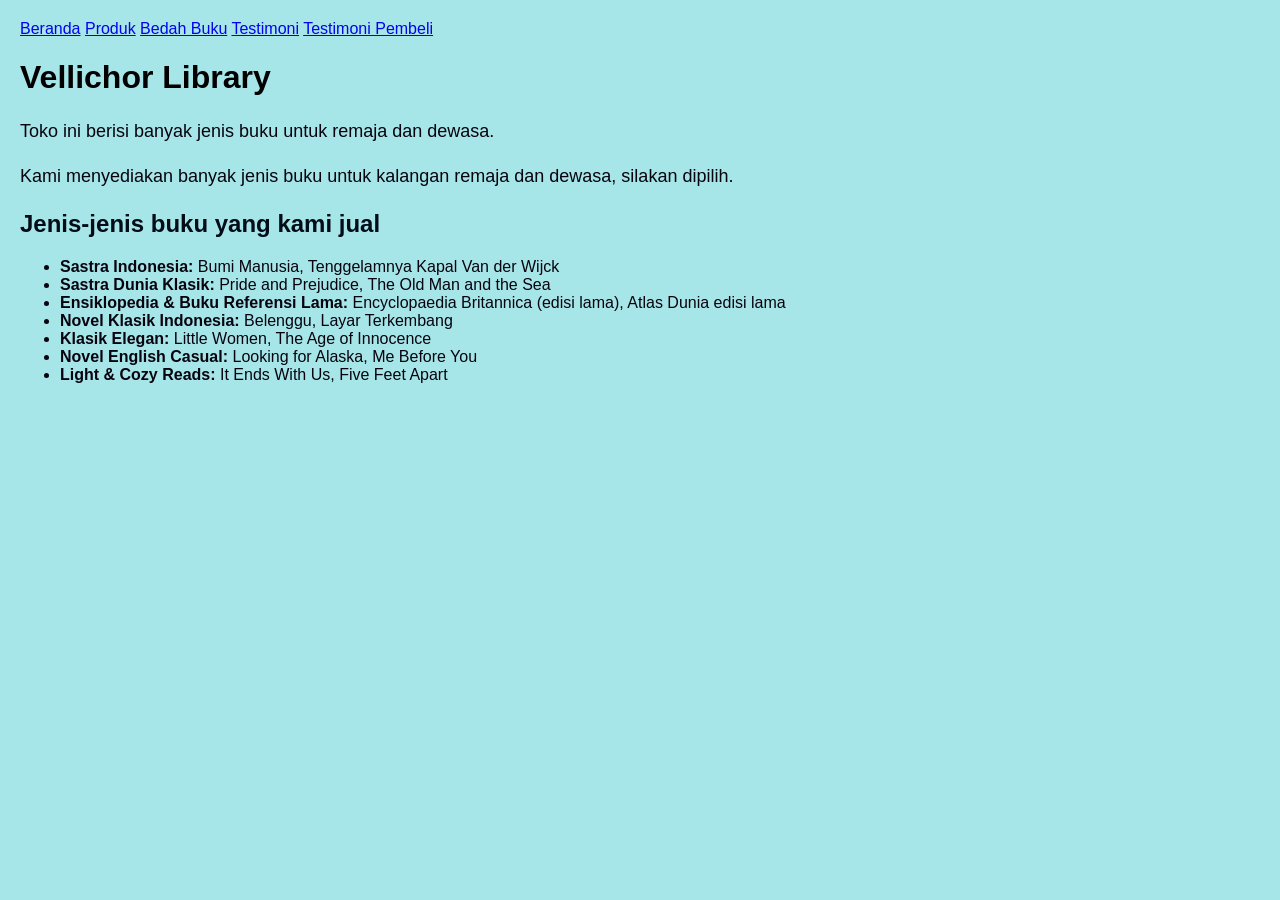
<file: index.html>
<!DOCTYPE html>
<html lang="id">
<head>
    <meta charset="UTF-8">
    <meta name="viewport" content="width=device-width, initial-scale=1.0">
    <title>Profil Usaha Buku</title>
    <link rel="stylesheet" href="style.css" />
</head>

<body>

<nav>
    <a href="index.html">Beranda</a>
    <a href="produk.html">Produk</a>
    <a href="bedah-buku.html">Bedah Buku</a>
    <a href="testimoni.html">Testimoni</a>
    <a href="tampil-testimoni.html">Testimoni Pembeli</a>
</nav>

<h1>Vellichor Library</h1>

<p>Toko ini berisi banyak jenis buku untuk remaja dan dewasa.</p>

<p>Kami menyediakan banyak jenis buku untuk kalangan remaja dan dewasa, silakan dipilih.</p>

<h2>Jenis-jenis buku yang kami jual</h2>

<ul>
    <li><strong>Sastra Indonesia:</strong> Bumi Manusia, Tenggelamnya Kapal Van der Wijck</li>
    <li><strong>Sastra Dunia Klasik:</strong> Pride and Prejudice, The Old Man and the Sea</li>
    <li><strong>Ensiklopedia & Buku Referensi Lama:</strong> Encyclopaedia Britannica (edisi lama), Atlas Dunia edisi lama</li>
    <li><strong>Novel Klasik Indonesia:</strong> Belenggu, Layar Terkembang</li>
    <li><strong>Klasik Elegan:</strong> Little Women, The Age of Innocence</li>
    <li><strong>Novel English Casual:</strong> Looking for Alaska, Me Before You</li>
    <li><strong>Light & Cozy Reads:</strong> It Ends With Us, Five Feet Apart</li>
</ul>

</body>
</html>
</file>
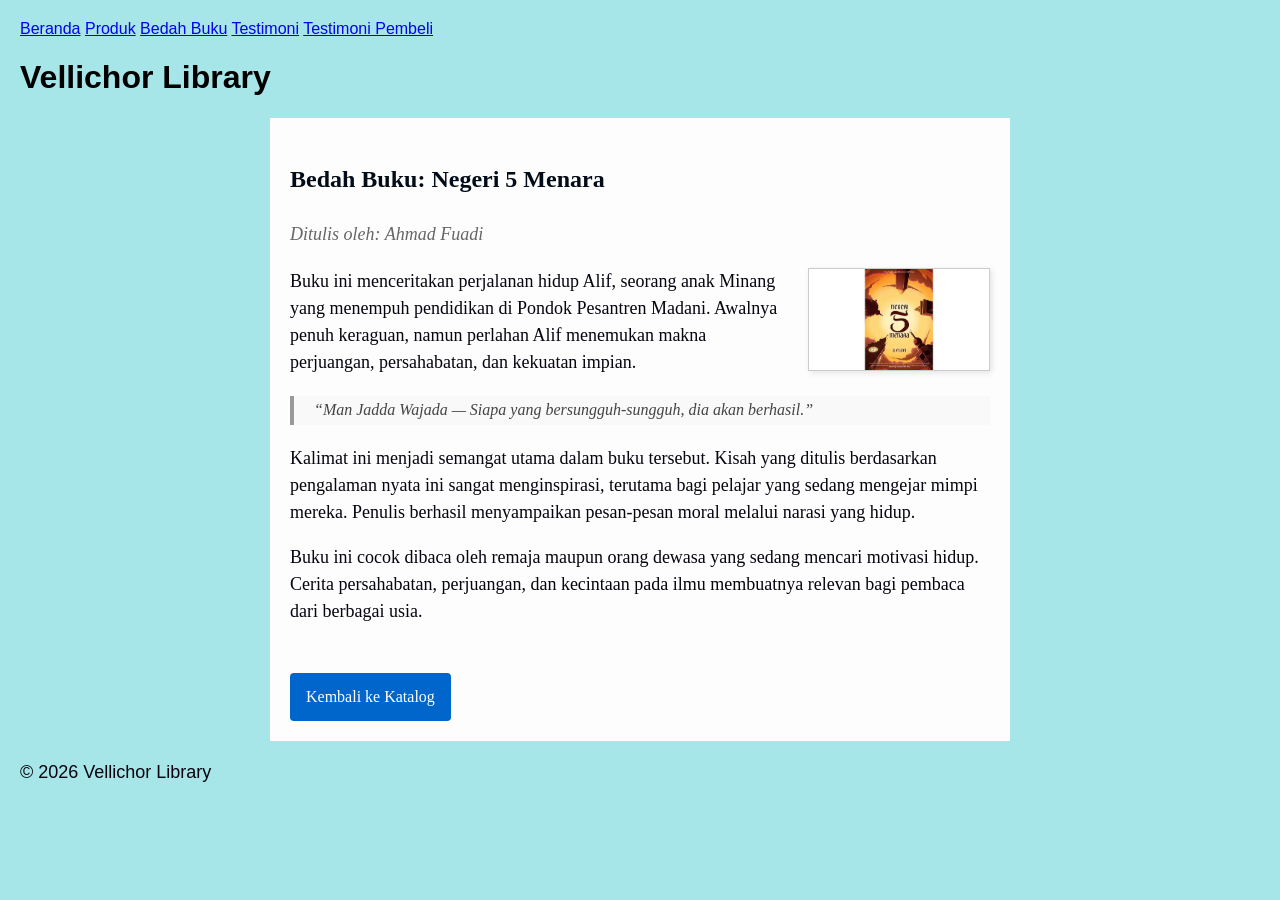
<file: bedah-buku.html>
<!DOCTYPE html>
<html lang="id">
<head>
    <meta charset="UTF-8">
    <meta name="viewport" content="width=device-width, initial-scale=1.0">
    <title>Bedah Buku - Vellichor Library</title>
    <link rel="stylesheet" href="style.css">
</head>

<body>

<nav>
    <a href="index.html">Beranda</a>
    <a href="produk.html">Produk</a>
    <a href="bedah-buku.html">Bedah Buku</a>
    <a href="testimoni.html">Testimoni</a>
    <a href="tampil-testimoni.html">Testimoni Pembeli</a>
</nav>

<h1>Vellichor Library</h1>

<main class="artikel">

    <h2>Bedah Buku: Negeri 5 Menara</h2>

    <p class="penulis">Ditulis oleh: Ahmad Fuadi</p>

    <img src="image/menara.webp" alt="Sampul Negeri 5 Menara" class="sampul">

    <p>
        Buku ini menceritakan perjalanan hidup Alif, seorang anak Minang yang menempuh pendidikan di Pondok Pesantren Madani.
        Awalnya penuh keraguan, namun perlahan Alif menemukan makna perjuangan, persahabatan, dan kekuatan impian.
    </p>

    <blockquote>
        “Man Jadda Wajada — Siapa yang bersungguh-sungguh, dia akan berhasil.”
    </blockquote>

    <p>
        Kalimat ini menjadi semangat utama dalam buku tersebut. Kisah yang ditulis berdasarkan pengalaman nyata ini
        sangat menginspirasi, terutama bagi pelajar yang sedang mengejar mimpi mereka. Penulis berhasil menyampaikan
        pesan-pesan moral melalui narasi yang hidup.
    </p>

    <p>
        Buku ini cocok dibaca oleh remaja maupun orang dewasa yang sedang mencari motivasi hidup. Cerita persahabatan,
        perjuangan, dan kecintaan pada ilmu membuatnya relevan bagi pembaca dari berbagai usia.
    </p>

    <a href="produk.html" class="btn-kembali">Kembali ke Katalog</a>

</main>

<footer>
    <p>&copy; 2026 Vellichor Library</p>
</footer>

</body>
</html>
</file>
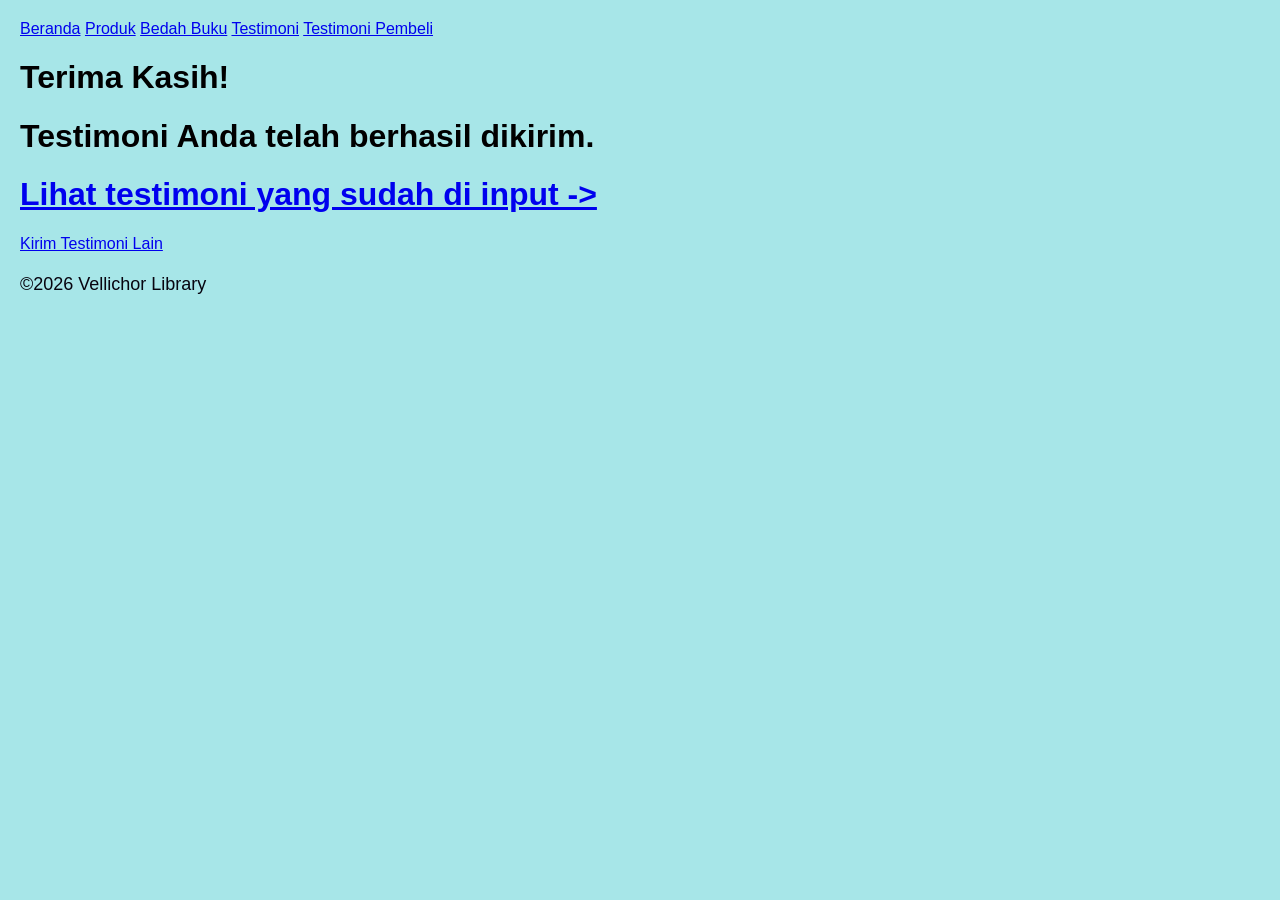
<file: proses-testimoni.html>
<!DOCTYPE html>
<html lang="id">
<head>
    <meta charset="UTF-8">
    <meta name="viewport" content="width=device-width, initial-scale=1.0">
    <title>Testimoni - Vellichor Library</title>
    <link rel="stylesheet" href="style.css">
</head>

<body>

<nav>
    <a href="index.html">Beranda</a>
    <a href="produk.html">Produk</a>
    <a href="bedah-buku.html">Bedah Buku</a>
    <a href="testimoni.html">Testimoni</a>
    <a href="tampil-testimoni.html">Testimoni Pembeli</a>
</nav>
<main class="konfirmasi">
    <h1>Terima Kasih!</h1>
    <h1>Testimoni Anda telah berhasil dikirim.</h1>
    <h1><a href="tampil-testimoni.html">Lihat testimoni yang sudah di input -> </a></h1>
    <section class="testimoni-terkirim"></section>
    <a href="testimoni.html">Kirim Testimoni Lain</a>
    </main>
    <footer>
        <p>&copy;2026 Vellichor Library</p>
        </footer>
        </body>
        </html>
        

        </p>
    </footer>

    </a>

    </h1>

    </h1>

    </h1>
</main>
</file>
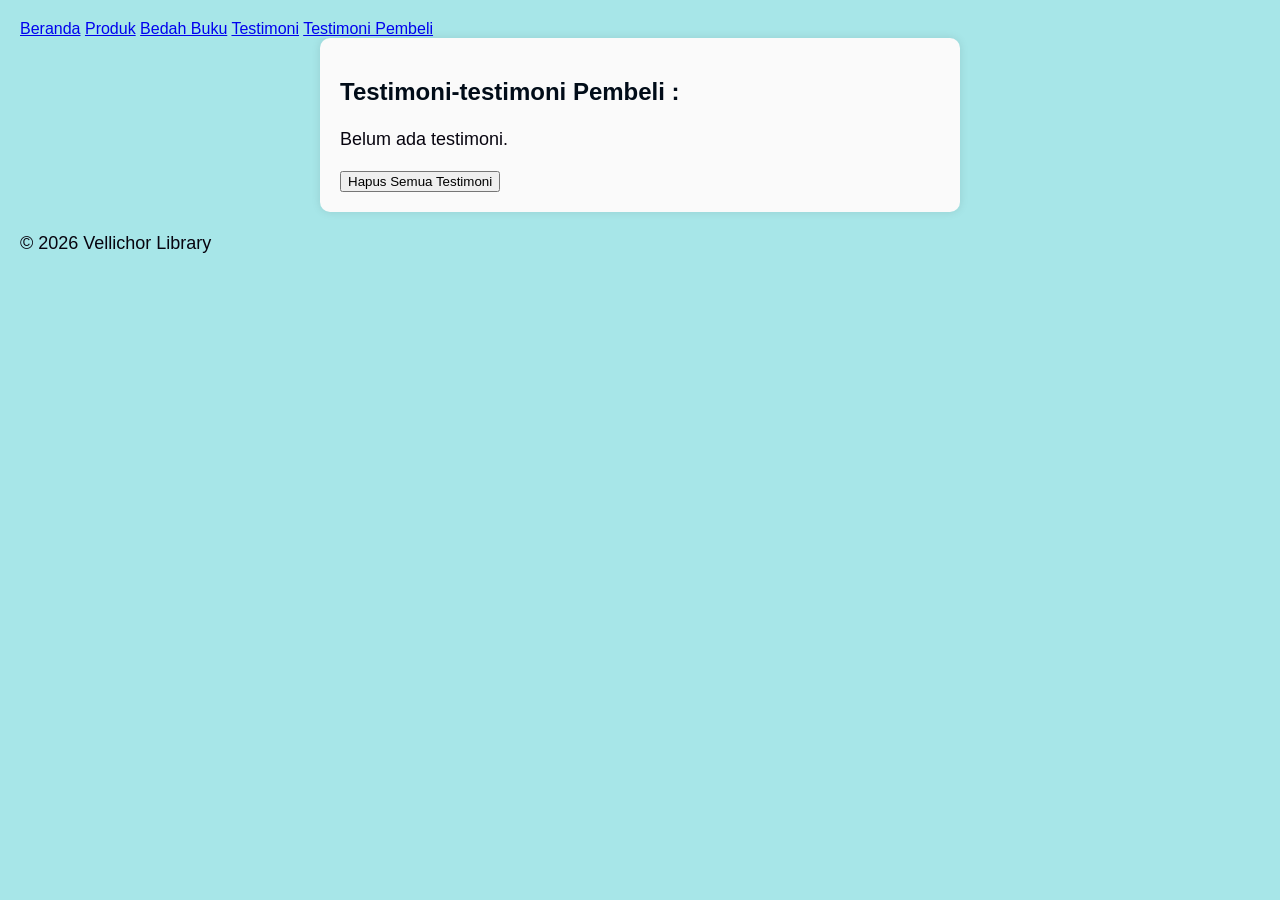
<file: tampil-testimoni.html>
<!DOCTYPE html>
<html lang="id">
<head>
    <meta charset="UTF-8">
    <meta name="viewport" content="width=device-width, initial-scale=1.0">
    <title>Testimoni - Vellichor Library</title>
    <link rel="stylesheet" href="style.css">
</head>

<body>

<nav>
    <a href="index.html">Beranda</a>
    <a href="produk.html">Produk</a>
    <a href="bedah-buku.html">Bedah Buku</a>
    <a href="testimoni.html">Testimoni</a>
    <a href="tampil-testimoni.html">Testimoni Pembeli</a>
</nav>

<main class="formulir">
    <h2>Testimoni-testimoni Pembeli :</h2>

    <div id="daftarTestimoni"></div>

    <button id="hapusSemua">Hapus Semua Testimoni</button>
</main>

<footer>
    <p>&copy; 2026 Vellichor Library</p>
</footer>

<script>
const container = document.getElementById('daftarTestimoni');
const hapusBtn = document.getElementById('hapusSemua');
const testimoniList = JSON.parse(localStorage.getItem('testimoniList')) || [];

if (testimoniList.length === 0) {
    container.innerHTML = "<p>Belum ada testimoni.</p>";
} else {
    testimoniList.forEach((t) => {
        const el = document.createElement('div');
        el.className = 'testimoni-box';

        el.innerHTML = `
            <p><strong>Nama:</strong> ${t.nama}</p>
            <p><strong>Email:</strong> ${t.email}</p>
            <p><strong>Pesan:</strong> ${t.pesan}</p>
        `;

        container.appendChild(el);
    });
}
document.getElementById("hapusSemua").addEventListener("click",function(){
    const konfirmasi=confirm("Apakah Anda Yakin ingin menghapus semua testimoni?");
    if (konfirmasi) {
        localStorage.removeItem("testimoniList");
        location.reload();
    }
});
</script>
</body>
</html>


</script>
</body>
</html>
</file>
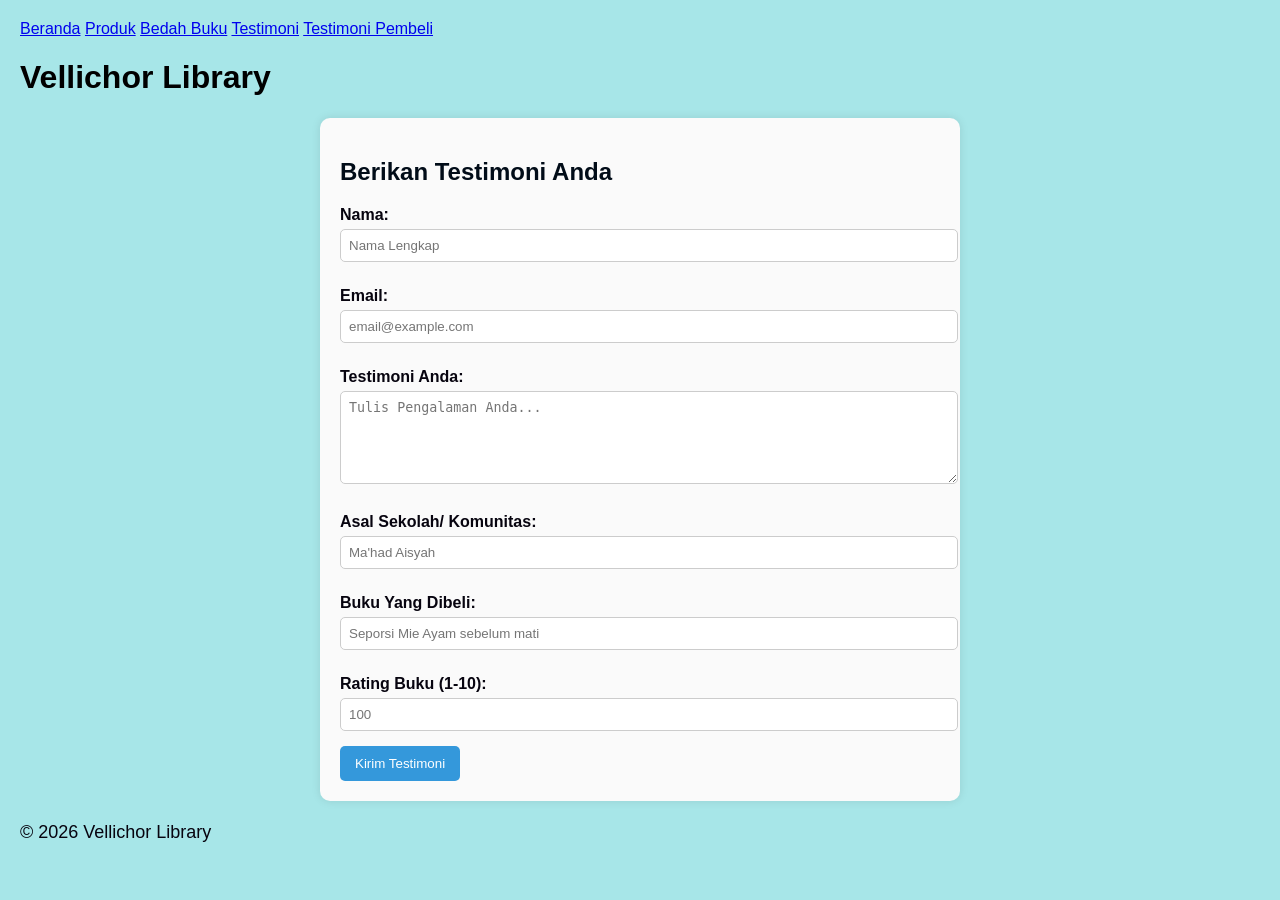
<file: testimoni.html>
<!DOCTYPE html>
<html lang="id">
<head>
    <meta charset="UTF-8">
    <meta name="viewport" content="width=device-width, initial-scale=1.0">
    <title>Testimoni - Vellichor Library</title>
    <link rel="stylesheet" href="style.css">
</head>

<body>

<nav>
    <a href="index.html">Beranda</a>
    <a href="produk.html">Produk</a>
    <a href="bedah-buku.html">Bedah Buku</a>
    <a href="testimoni.html">Testimoni</a>
    <a href="tampil-testimoni.html">Testimoni Pembeli</a>
</nav>

<h1>Vellichor Library</h1>

<main class="formulir">
    <h2>Berikan Testimoni Anda</h2>

    <form id="formTestimoni">
        <label for="nama">Nama:</label>
        <input type="text" id="nama" name="nama" required placeholder="Nama Lengkap">

        <label for="email">Email:</label>
        <input type="email" id="email" name="email" required placeholder="email@example.com">

        <label for="pesan">Testimoni Anda:</label>
        <textarea id="pesan" name="pesan" required placeholder="Tulis Pengalaman Anda..." rows="5"></textarea>
        <label for="asal">Asal Sekolah/ Komunitas:</label>
        <input type="text" id="asal" name="asal" required placeholder="Ma'had Aisyah">
        <label for="buku dibeli">Buku Yang Dibeli:</label>
        <input type="text" id="judul" name="buku dibeli" required placeholder="Seporsi Mie Ayam sebelum mati">
        <label for="rating buku">Rating Buku (1-10):</label>
        <input type="number" id="rating" name="rating buku" required placeholder="100">

        </label>

        </label>
        

        </label>
        <button type="submit">Kirim Testimoni</button>
    </form>
</main>

<footer>
    <p>&copy; 2026 Vellichor Library</p>
</footer>
<script>
document.getElementById('formTestimoni').addEventListener('submit', function(e) {
    e.preventDefault();

    const nama = document.getElementById('nama').value;
    const email = document.getElementById('email').value;
    const pesan = document.getElementById('pesan').value;

    const dataBaru = { nama, email, pesan };

    // Ambil list dari localStorage
    const testimoniList =
        JSON.parse(localStorage.getItem('testimoniList')) || [];

    // Tambahkan testimoni baru
    testimoniList.push(dataBaru);

    // Simpan kembali ke localStorage
    localStorage.setItem('testimoniList', JSON.stringify(testimoniList));

    // Arahkan ke halaman konfirmasi
    window.location.href = 'proses-testimoni.html';
});
</script>
</body>
</html>
</file>
<file: style.css>
body {
    background-color: rgb(167, 230, 232);
    font-family: 'Arial', sans-serif;
    color: #07040f;
    margin: 20px;
}

h1 {
    color: black;
    text-align: left;
}

h2 {
    color: #010c18;
    text-align: left;
}

p {
    font-size: 18px;
    text-align: left;
    line-height: 1.5;
}

.daftar-produk {
    display: grid;
    grid-template-columns: repeat(auto-fit, minmax(250px, 1fr));
    gap: 20px;
    padding: 20px;
}

.produk {
    background-color: #fff;
    border: 1px solid #ddd;
    padding: 15px;
    border-radius: 10px;
    text-align: center;
    box-shadow: 0 2px 6px rgba(0,0,0,0.1);
}

.produk img {
    width: 150px;
    height: auto;
    border-radius: 5px;
    margin-bottom: 10px;
}

.produk h2 {
    font-size: 20px;
    color: #2c3e50;
}

.produk h3 {
    font-size: 16px;
    color: #2c3e50;
}

.harga {
    font-weight: bold;
    color: #27ae60;
}

.deskripsi {
    font-size: 14px;
    color: #555;
}

.artikel {
    max-width: 700px;
    margin: auto;
    padding: 20px;
    background-color: #fdfdfd;
    font-family: 'Georgia', serif;
    line-height: 1.8;
}

.artikel .penulis {
    font-style: italic;
    color: #666;
    margin-bottom: 20px;
}

.artikel .sampul {
    width: 180px;
    float: right;
    margin: 0 0 20px 20px;
    border: 1px solid #ccc;
    box-shadow: 2px 2px 6px rgba(0,0,0,0.1);
}

.artikel blockquote {
    font-style: italic;
    padding-left: 20px;
    margin: 20px 0;
    border-left: 4px solid #999;
    color: #444;
    background-color: #f9f9f9;
}

.btn-kembali {
    display: inline-block;
    margin-top: 30px;
    padding: 10px 16px;
    background-color: #0066cc;
    color: white;
    text-decoration: none;
    border-radius: 4px;
}

.btn-kembali:hover {
    background-color: #004d99;
}

.formulir {
    max-width: 600px;
    margin: auto;
    padding: 20px;
    background-color: #fafafa;
    border-radius: 10px;
    box-shadow: 0 0 10px rgba(0,0,0,0.1);
}

form label {
    display: block;
    margin-top: 10px;
    font-weight: bold;
}

form input,
form select,
form textarea {
    width: 100%;
    padding: 8px;
    margin-top: 5px;
    margin-bottom: 15px;
    border-radius: 5px;
    border: 1px solid #ccc;
}

form button {
    background-color: #3498db;
    color: white;
    padding: 10px 15px;
    border: none;
    border-radius: 5px;
    cursor: pointer;
}

form button:hover {
    background-color: #2980b9;
}
</file>
